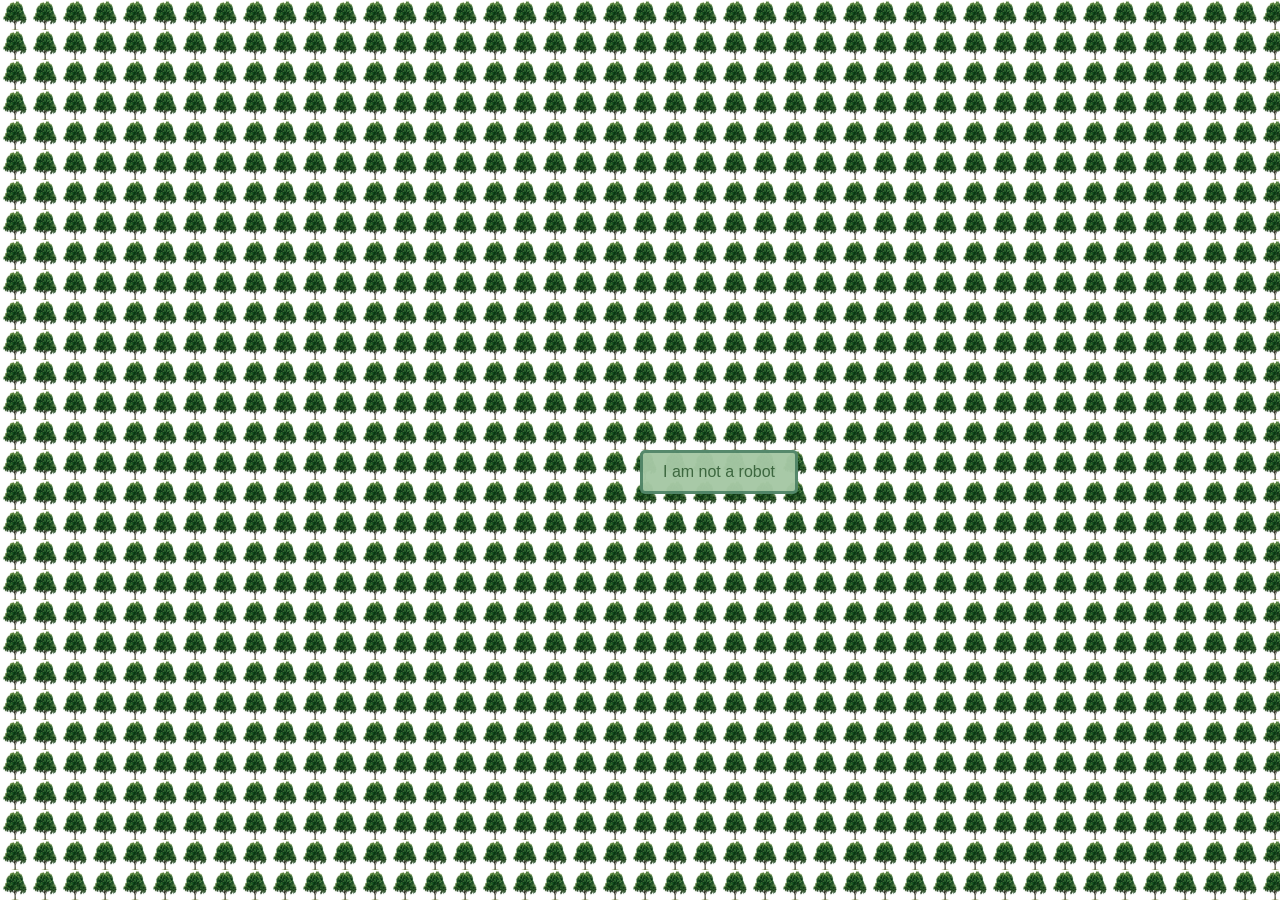
<file: index.html>
<!DOCTYPE html>
<html>
   <head>
      <script type="text/javascript"> 
         var totalCount = 8;
         function ChangeIt() 
         {   
         var num = Math.ceil( Math.random() * totalCount );
         document.body.background = 'tree'+num+'.jpg';
         window.setInterval("ChangeIt()", 999);
         }
         </script>
      <style>
         body {
            /* keep images very small when repeating */
            background-size: 30px 30px;
            background-repeat: repeat;

            text-align: center;

         }
   .homebutton{
    /* Adding the rounded corners */
    border-radius: 5px;

    border: 3px solid;
    padding: 10px 20px;
    border-color: rgba(22, 86, 63, 0.569);
    background-color: rgba(166, 200, 165, 0.97);
    color:rgba(4, 52, 9, 0.652);
    position: absolute;
    top: 50%;
    font-size: 1em;
    cursor: pointer;
      }
      </style>
   </head>
<body>
   <script type="text/javascript"> 
      ChangeIt();
   </script>
<form>
   <input type="button" value="I am not a robot" class="homebutton" id="btnHome" onClick="Javascript:window.location.href = 'http://www.rebecca.fyi/main.html';" />
</form>

</body>
</html>
</file>
